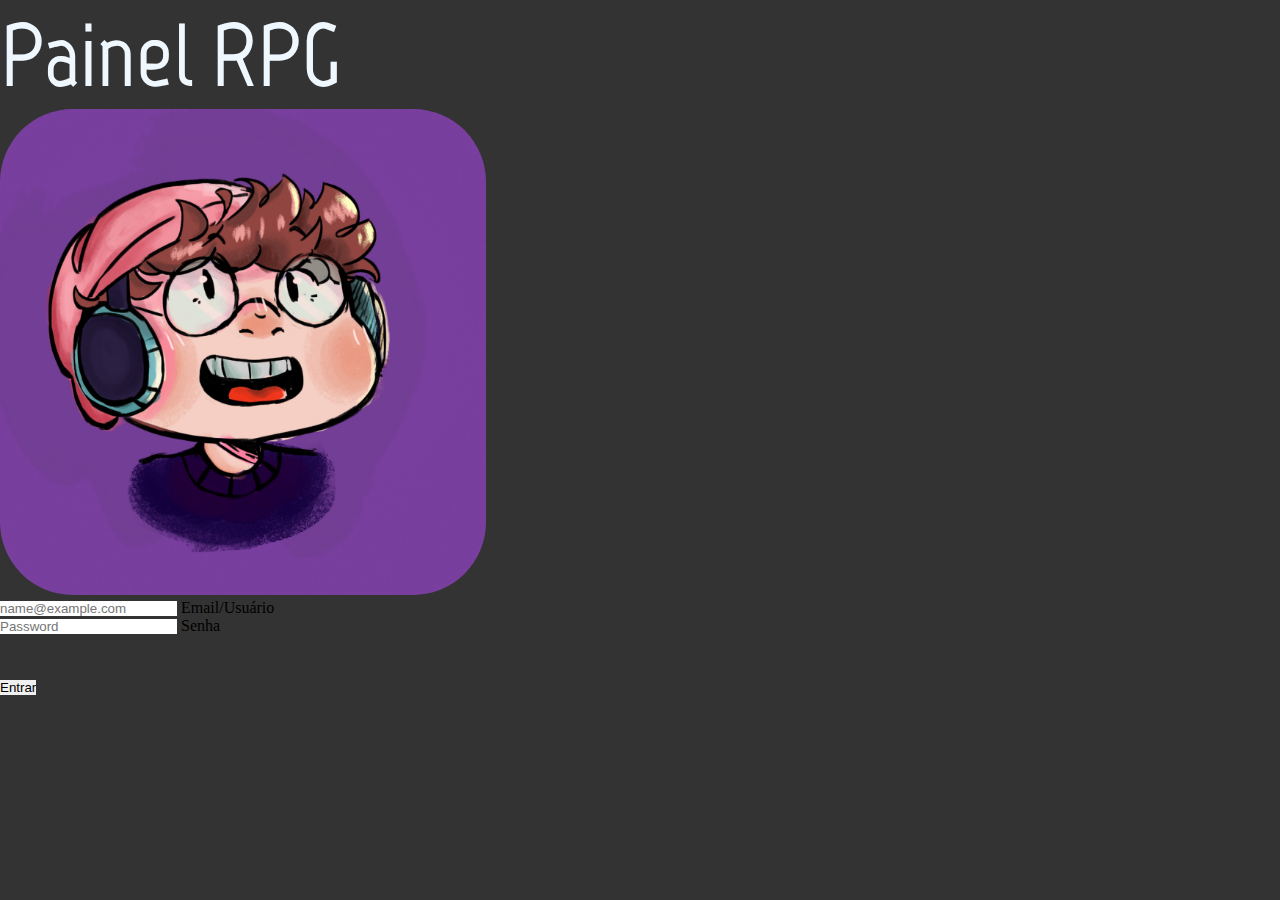
<file: index.html>
<!DOCTYPE html>
<html lang="pt-br">
<head>
    <meta charset="UTF-8">
    <meta name="viewport" content="width=device-width, initial-scale=1.0">
    <link rel="stylesheet" href="css/main.css">
    <link href="https://cdn.jsdelivr.net/npm/bootstrap@5.3.0/dist/css/bootstrap.min.css" rel="stylesheet" integrity="sha384-9ndCyUaIbzAi2FUVXJi0CjmCapSmO7SnpJef0486qhLnuZ2cdeRhO02iuK6FUUVM" crossorigin="anonymous">
    <script src="https://cdn.jsdelivr.net/npm/bootstrap@5.3.0/dist/js/bootstrap.bundle.min.js" integrity="sha384-geWF76RCwLtnZ8qwWowPQNguL3RmwHVBC9FhGdlKrxdiJJigb/j/68SIy3Te4Bkz" crossorigin="anonymous"></script>
    <title>Painel RPG</title>
</head>
<body>
    <div class="wrapper">
        <div class="container">
            <p class="text-center titulo">Painel RPG</p>
            <div class="row">
                <div class="col-sm-6">
                    <img src="imagens/ray.png" alt="Ray" class="borderradius text-center">
                </div>
                <div class="col-sm-6 d-flex align-items-center justify-content-center text-center">
                    <div>
                        <div class="form-floating mb-3">
                            <input type="email" class="form-control" id="floatingInput" placeholder="name@example.com">
                            <label for="floatingInput">Email/Usuário</label>
                        </div>
                        <div class="form-floating">
                            <input type="password" class="form-control" id="floatingPassword" placeholder="Password">
                            <label for="floatingPassword">Senha</label>
                        </div>
                        <button type="button" class="btn btn-primary paddingbotao" id="btlogin">Entrar</button>
                    </div>
                </div>
            </div>
        </div>
    </div>

    <script src="https://code.jquery.com/jquery-3.7.0.min.js"></script>
    <script src="js/main.js"></script>
</body>
</html>
</file>
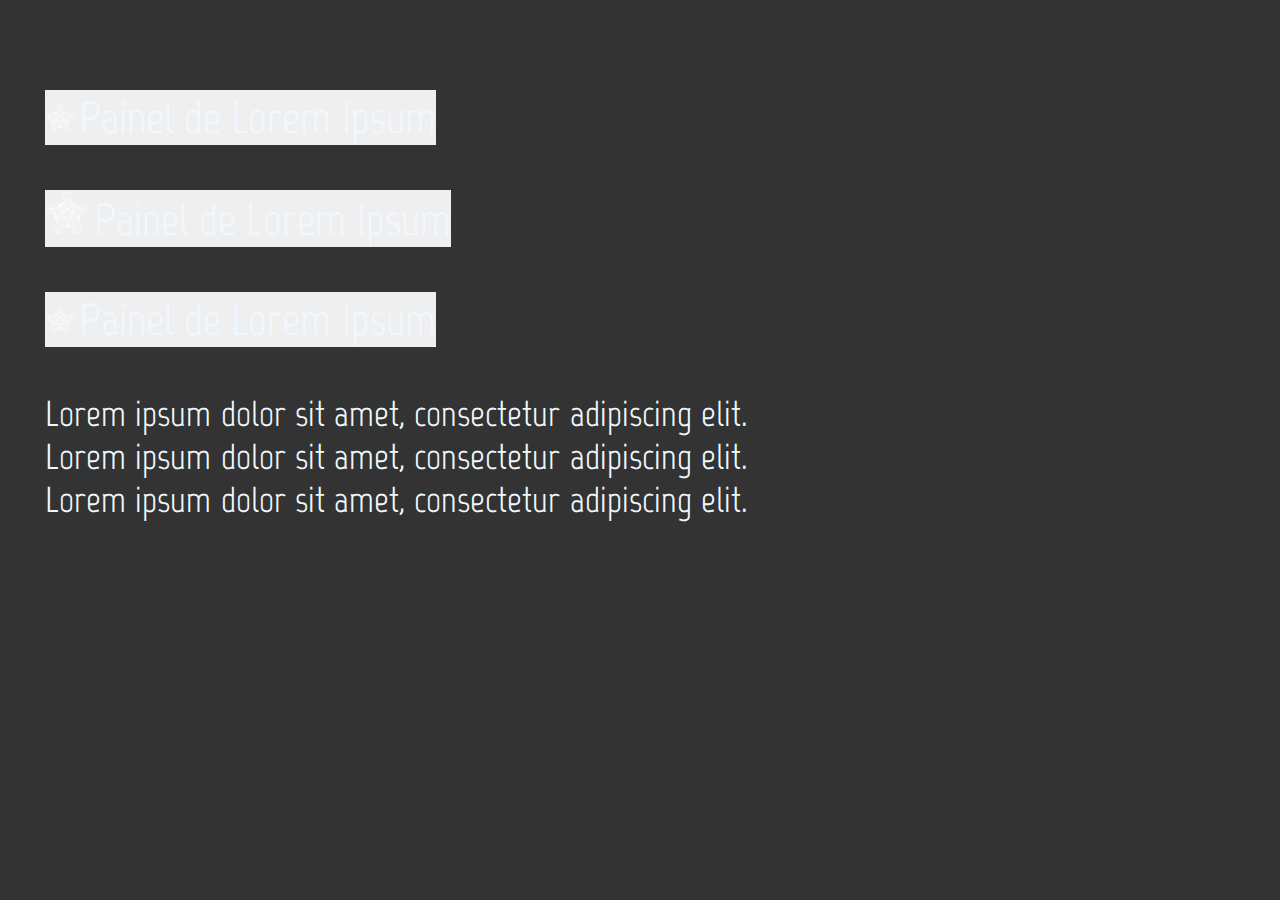
<file: secundarias/escolhas.html>
<!DOCTYPE html>
<html lang="pt-br">
<head>
    <meta charset="UTF-8">
    <meta name="viewport" content="width=device-width, initial-scale=1">
    <link rel="stylesheet" href="../css/escolhas.css">
    <link rel="stylesheet" href="../css/main.css">
    <link href="https://cdn.jsdelivr.net/npm/bootstrap@5.3.0/dist/css/bootstrap.min.css" rel="stylesheet" integrity="sha384-9ndCyUaIbzAi2FUVXJi0CjmCapSmO7SnpJef0486qhLnuZ2cdeRhO02iuK6FUUVM" crossorigin="anonymous">
    <title>Escolha a modalidade</title>
</head>
<body>
    <div class="wrapper">
        <div class="container text-center" style="padding: 5vh; padding-top: 10vh;">
            <div class="row">
              <div class="col-md-4">
                <button class="btn btn-dark paddingbotoes" id="btum">
                    <img src="../imagens/logorpg.webp" width="30" /> <span class="textobotoes">Painel de Lorem Ipsum</span>
                </button>
              </div>
              <div class="col-md-4">
                <button class="btn btn-dark paddingbotoes" id="btdois">
                    <img src="../imagens/logorpg.webp" width="45vh" class="align-items-center"/> <span class="textobotoes">Painel de Lorem Ipsum</span>
                </button>
              </div>
              <div class="col-md-4">
                <button class="btn btn-dark paddingbotoes" id="bttres">
                    <img src="../imagens/logorpg.webp" width="30" /> <span class="textobotoes">Painel de Lorem Ipsum</span>
                </button>
              </div>
            </div>
            <div class="row">
              <div class="col-md-4 ">
                <p class="textodescbotoes">Lorem ipsum dolor sit amet, consectetur adipiscing elit.</p>
              </div>
              <div class="col-md-4">
                <p class="textodescbotoes">Lorem ipsum dolor sit amet, consectetur adipiscing elit.</p>
              </div>
              <div class="col-md-4">
                <p class="textodescbotoes">Lorem ipsum dolor sit amet, consectetur adipiscing elit.</p>
              </div>
            </div>
          </div>
    </div>

    <script src="https://cdn.jsdelivr.net/npm/@popperjs/core@2.11.6/dist/umd/popper.min.js" integrity="sha384-oBqDVmMz9ATKxIep9tiCxS/Z9fNfEXiDAYTujMAeBAsjFuCZSmKbSSUnQlmh/jp3" crossorigin="anonymous"></script>
    <script src="https://cdn.jsdelivr.net/npm/bootstrap@5.3.0-alpha1/dist/js/bootstrap.min.js" integrity="sha384-mQ93GR66B00ZXjt0YO5KlohRA5SY2XofN4zfuZxLkoj1gXtW8ANNCe9d5Y3eG5eD" crossorigin="anonymous"></script>
    <script src="https://cdn.jsdelivr.net/npm/bootstrap@5.3.0/dist/js/bootstrap.bundle.min.js" integrity="sha384-geWF76RCwLtnZ8qwWowPQNguL3RmwHVBC9FhGdlKrxdiJJigb/j/68SIy3Te4Bkz" crossorigin="anonymous"></script>
    <script src="https://code.jquery.com/jquery-3.7.0.min.js"></script>
    <script src="../js/escolhas.js"></script>
</body>
</html>
</file>
<file: css/main.css>
@import url('https://fonts.googleapis.com/css2?family=Marvel:ital,wght@0,400;0,700;1,400;1,700&display=swap');

* {
    padding:0;
    margin:0;
    vertical-align:baseline;
    list-style:none;
    border:0
    }

.wrapper{
    width: 100vw;
    height: 100vh;
    background-color: #333333;
}

.titulo{
    font-family: 'Marvel', sans-serif;
    font-weight: 700;
    font-size: 10vh;
    color: aliceblue;
}

.borderradius{
    border-radius:15%;
    width: 38vw;
}

.logindosite{
    vertical-align: center;
}

.paddingbotao{
    margin-top: 5vh !important;
}
</file>
<file: css/escolhas.css>
@import url('https://fonts.googleapis.com/css2?family=Marvel:ital,wght@0,400;0,700;1,400;1,700&display=swap');

.paddingbotoes{
    margin-bottom: 5vh !important;
}

.textobotoes{
    color:aliceblue;
    font-family: 'Marvel', sans-serif;
    word-spacing: 0.1vw;
    font-size: 5vh;
}

.textodescbotoes{
    color:aliceblue;
    font-family: 'Marvel', sans-serif;
    word-spacing: 0.1vw;
    font-size: 4vh;
}
</file>
